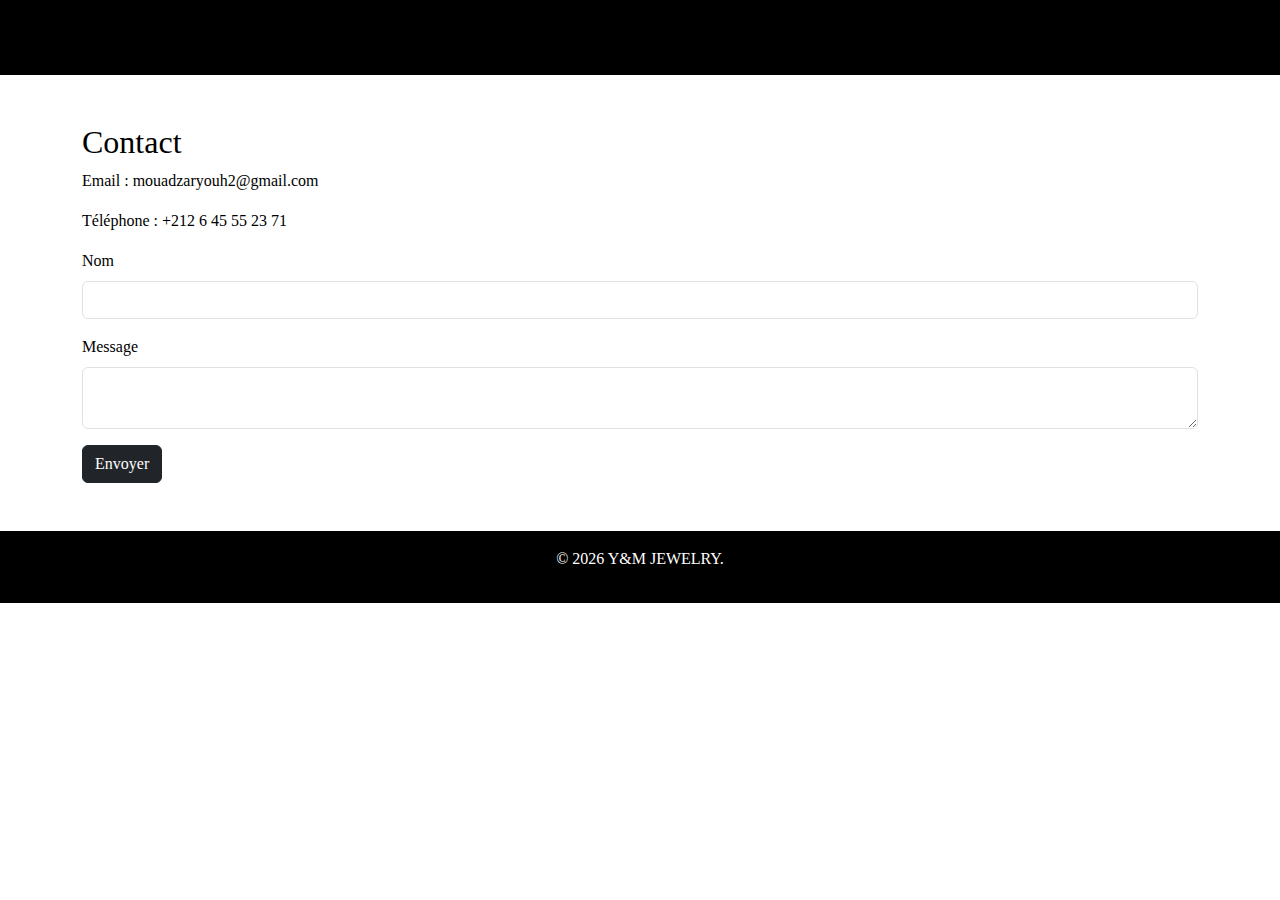
<file: contact.html>
<!DOCTYPE html>
<html lang="fr">
<head>
    <meta charset="UTF-8">
    <meta name="viewport" content="width=device-width, initial-scale=1.0">
    <title>Contact - Y&M JEWELRY</title>
    <link href="https://cdn.jsdelivr.net/npm/bootstrap@5.3.0/dist/css/bootstrap.min.css" rel="stylesheet">
    <link rel="stylesheet" href="styles.css"> 
    <style>
        /* ===== ANIMATIONS ===== */
        @keyframes fadeInDown {
            0% { opacity: 0; transform: translateY(-30px); }
            100% { opacity: 1; transform: translateY(0); }
        }

        @keyframes fadeInUp {
            0% { opacity: 0; transform: translateY(30px); }
            100% { opacity: 1; transform: translateY(0); }
        }

        header {
            animation: fadeInDown 1s ease forwards;
        }

        main {
            animation: fadeInUp 1s ease forwards;
            animation-delay: 0.5s;
        }

        footer {
            animation: fadeInUp 1s ease forwards;
            animation-delay: 0.8s;
        }

        /* Supprimer ligne sous le logo */
        .logo a {
            text-decoration: none !important;
            border-bottom: none !important;
        }
    </style>
</head>

<body>
    <header class="bg-black text-white py-3">
        <div class="container">
            <h1 class="logo"><a href="index.html" class="text-white">Y&M JEWELRY</a></h1>
        </div>
    </header>
    <main class="container my-5">
        <h2>Contact</h2>
        <p>Email : mouadzaryouh2@gmail.com</p>
        <p>Téléphone : +212 6 45 55 23 71</p>
        <form>
            <div class="mb-3">
                <label for="name" class="form-label">Nom</label>
                <input type="text" class="form-control" id="name">
            </div>
            <div class="mb-3">
                <label for="message" class="form-label">Message</label>
                <textarea class="form-control" id="message"></textarea>
            </div>
            <button type="submit" class="btn btn-dark">Envoyer</button>
        </form>
    </main>
    <footer class="bg-black text-white py-3">
        <div class="container text-center">
            <p>&copy; 2026 Y&M JEWELRY.</p>
        </div>
    </footer>
    <script src="https://cdn.jsdelivr.net/npm/bootstrap@5.3.0/dist/js/bootstrap.bundle.min.js"></script>
</body>
</html>
</file>
<file: styles.css>
header {
    background-color: #000; /* fond noir */
    padding: 8px 20px; /* réduit la hauteur */
    display: flex;
    align-items: center; /* centre le logo verticalement */
    justify-content: center; /* centré horizontalement */
}
.product-card {
    border: 2px solid #000; /* cadre noir autour de toute la carte */
    border-radius: 10px;     /* coins arrondis */
    padding: 10px;           /* espace intérieur */
    transition: transform 0.3s ease, box-shadow 0.3s ease;
    text-align: center;      /* centre texte et boutons */
}

.product-card:hover {
    transform: scale(1.02);
    box-shadow: 0 4px 15px rgba(0,0,0,0.2);
}

.product-card img {
    width: 100%;
    height: 250px;
    object-fit: contain; /* image entière visible */
    border-bottom: none; /* enlever le petit trait sous l’image */
    margin-bottom: 10px;
}

.price {
    font-weight: bold;
    font-size: 1.1em;
    color: #000;
}

body {
    font-family: 'Playfair Display', serif;
    background-color: #ffffff;
    color: #000000;
}

.logo {
    font-family: 'Playfair Display', serif;
    font-size: 1.8em;
    font-weight: 700;
    letter-spacing: 2px;
    text-transform: uppercase;
    color: #ffffff;
    position: relative;
    animation: logoFade 1s ease-out forwards;
    text-align: center;

    /* SUPPRESSION COMPLÈTE DE LA LIGNE */
    border: none !important;
    border-bottom: none !important;
    box-shadow: none !important;
}


}

/* Animation apparition subtile */
@keyframes logoFade {
    from {
        opacity: 0;
        transform: translateY(-10px);
    }
    to {
        opacity: 1;
        transform: translateY(0);
    }
}

.collection-card, .product-card {
    transition: transform 0.3s ease, opacity 0.3s ease;
}
.collection-card:hover, .product-card:hover {
    transform: scale(1.05);
    opacity: 0.9;
}
.carousel img {
    transition: transform 0.3s ease;
}
.carousel img:hover {
    transform: scale(1.1);
}
.fade-in {
    animation: fadeIn 1s ease-in;
}
@keyframes fadeIn {
    from { opacity: 0; }
    to { opacity: 1; }
}
/* Images des produits arrondies */
.product-card img {
    width: 100%;
    height: auto;
    border-radius: 25px; /* ajuste : 15px / 20px / 30px */
    object-fit: cover;
}
  
/* ===== PRIX PRODUITS ===== */
.product-price,
.price,
.card-price {
    color: inherit !important;   /* 👈 prend la couleur du titre */
    font-weight: 600;
    font-size: 16px;
}

  
  /* FORCER boutons l’un sous l’autre */
.product-buttons {
    display: flex !important;
    flex-direction: column !important;
    gap: 10px;
}

.product-buttons .btn {
    width: 100%;
}


/* ===== TOP HEADER BAR ===== */
.top-bar {
    background-color: #000;
    color: #fff;
    height: 50px;            /* 👈 hauteur réduite */
    display: flex;
    align-items: center;
}

.top-bar .logo {
    font-size: 16px;
    font-weight: 700;
    letter-spacing: 1px;
}

.top-bar .free-delivery {
    font-size: 13px;
    font-weight: 500;
    text-transform: uppercase;
    letter-spacing: 0.5px;
    white-space: nowrap;
}

/* Responsive mobile */
@media (max-width: 768px) {
    .top-bar {
        height: auto;
        padding: 8px 0;
        text-align: center;
    }

    .top-bar .container {
        flex-direction: column;
        gap: 4px;
    }
}
/* Boutons "Voir la Collection" pour toutes les collections */
.collection-card .btn-dark {
    background-color: #000; /* noir foncé */
    border-color: #000;     /* même couleur pour la bordure */
    color: #fff;            /* texte blanc */
    transition: background-color 0.3s ease;
}

.collection-card .btn-dark:hover {
    background-color: #111; /* légèrement plus clair au survol */
    border-color: #111;
}
/* Animation simple fade-in + slide */
@keyframes fadeSlideInSimple {
    from {
        opacity: 0;
        transform: translateY(-10px);
    }
    to {
        opacity: 1;
        transform: translateY(0);
    }
}

/* Animation fade-in + slide */
@keyframes fadeSlideUp {
    from {
        opacity: 0;
        transform: translateY(20px);
    }
    to {
        opacity: 1;
        transform: translateY(0);
    }
}

/* Classe ajoutée par JS pour déclencher l'animation */
.animate-show {
    animation: fadeSlideUp 1s ease-out forwards;
}
/* Animation fade-in + slide */
@keyframes fadeSlideUp {
    from {
        opacity: 0;
        transform: translateY(20px);
    }
    to {
        opacity: 1;
        transform: translateY(0);
    }
}

/* Classe appliquée par JS pour déclencher l'animation */
.animate-show {
    animation: fadeSlideUp 1s ease-out forwards;
}
/* Effet zoom subtil pour les images des produits */
.product-card img {
    transition: transform 0.3s ease; /* transition douce */
}

.product-card:hover img {
    transform: scale(1.05); /* zoom léger */
}
/* Zoom subtil sur les images des produits, collections et services */
.product-card img,
.collection-card img,
.service-card img {
    transition: transform 0.3s ease; /* transition fluide */
    margin: 0 auto 10px auto; /* centre horizontalement + espace en bas */
    display: block; /* nécessaire pour margin auto horizontal */
}

.product-card:hover img,
.collection-card:hover img,
.service-card:hover img {
    transform: scale(1.05); /* zoom léger au survol */
}
/* ===== ANIMATION FADE + SLIDE POUR LOGO ET LIVRAISON GRATUITE ===== */
@keyframes fadeSlideUp {
    from {
        opacity: 0;
        transform: translateY(20px);
    }
    to {
        opacity: 1;
        transform: translateY(0);
    }
}

/* Animation pour le logo du site */
header .logo {
    opacity: 0; /* départ invisible */
    animation: fadeSlideUp 1s ease-out forwards;
    animation-delay: 0.2s; /* délai avant apparition */
}

/* Animation pour le texte "Livraison Gratuite" */
.top-bar .free-delivery {
    opacity: 0; /* départ invisible */
    animation: fadeSlideUp 1s ease-out forwards;
    animation-delay: 0.2s; /* délai un peu plus long que le logo */
}
</file>
